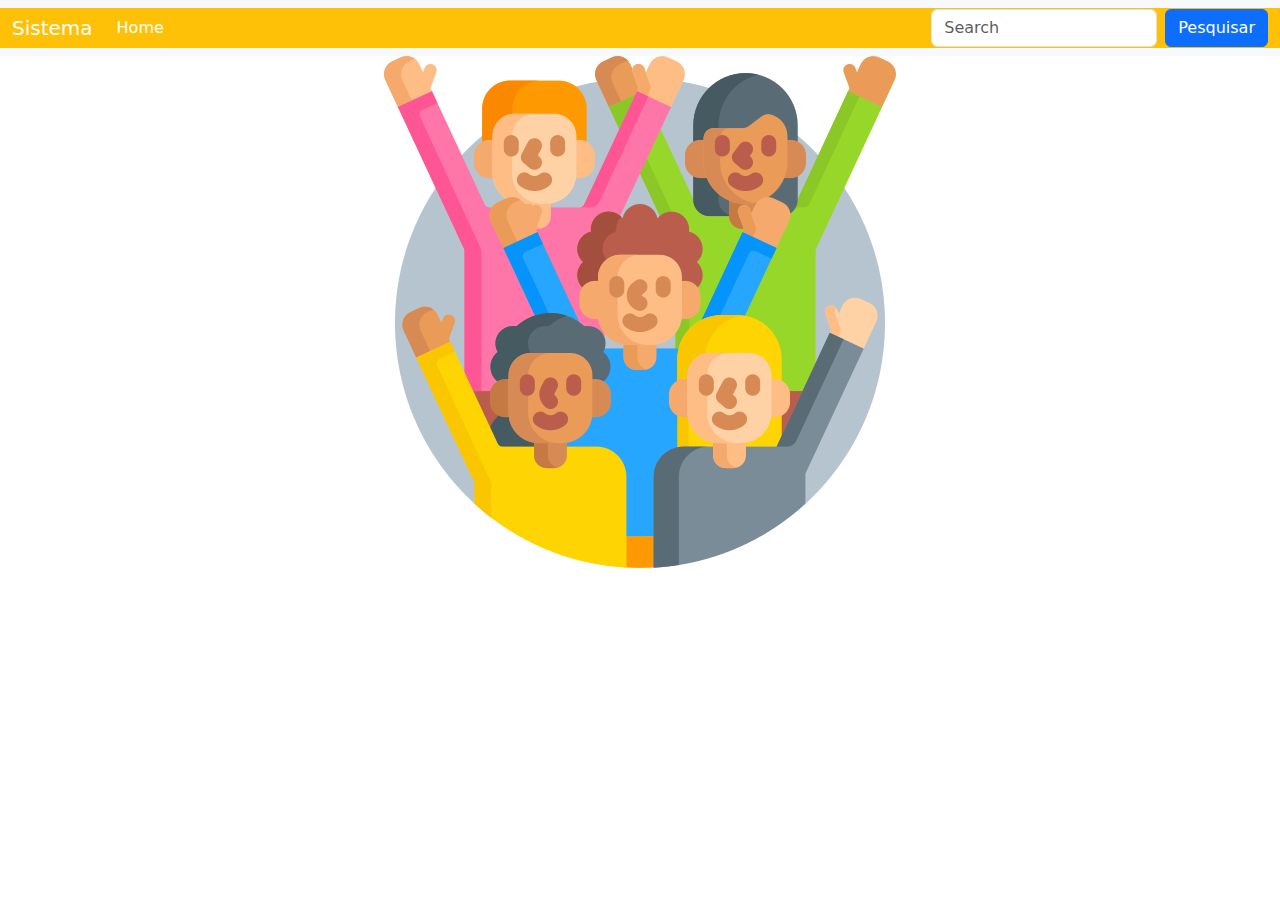
<file: index.html>
<!DOCTYPE html>
<html lang="pt-br">

<head>
    <meta charset="UTF-8">
    <meta name="viewport" content="width=device-width, initial-scale=1.0">
    <title>Home</title>
    <link href="https://cdn.jsdelivr.net/npm/bootstrap@5.3.3/dist/css/bootstrap.min.css" rel="stylesheet"
        integrity="sha384-QWTKZyjpPEjISv5WaRU9OFeRpok6YctnYmDr5pNlyT2bRjXh0JMhjY6hW+ALEwIH" crossorigin="anonymous">
</head>


<body onload="carregaMenu('app/components/menuIndex.html')">

    <nav id="menu"></nav>

    <div class="text-center">
    <img src="assets/img/pessoas.png" alt="pessoa">
    </div>
</body>
    <script src="https://cdn.jsdelivr.net/npm/bootstrap@5.3.3/dist/js/bootstrap.bundle.min.js"
    integrity="sha384-YvpcrYf0tY3lHB60NNkmXc5s9fDVZLESaAA55NDzOxhy9GkcIdslK1eN7N6jIeHz"
    crossorigin="anonymous"></script>
    <script src="../../assets/css/stilo.css"></script>
    <script src="app/components/menu.js"></script>
</html>
</file>
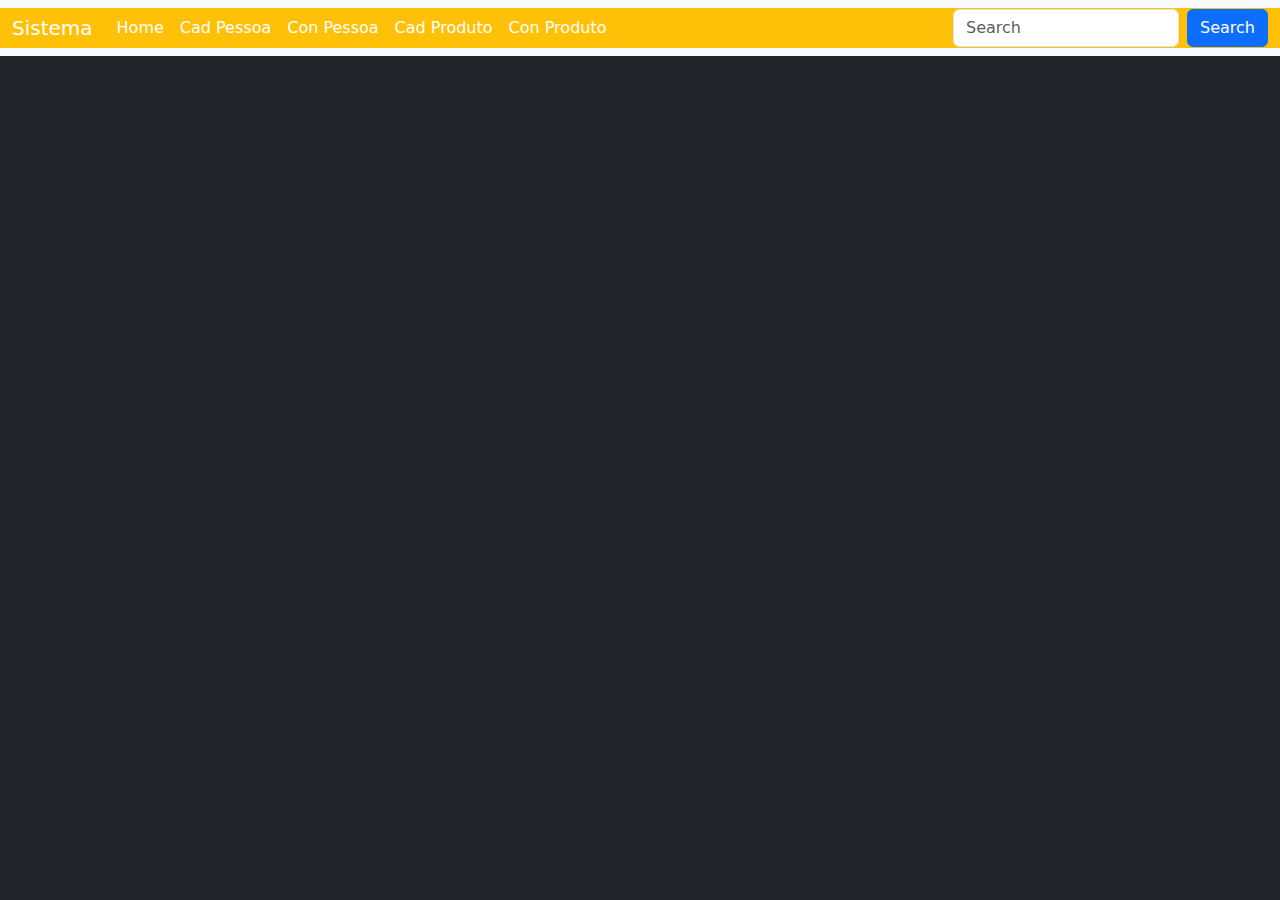
<file: app/home/home.html>
<!doctype html>
<html lang="en">

<head>
  <meta charset="utf-8">
  <meta name="viewport" content="width=device-width, initial-scale=1">
  <title>Home</title>
  <link href="https://cdn.jsdelivr.net/npm/bootstrap@5.3.3/dist/css/bootstrap.min.css" rel="stylesheet"
    integrity="sha384-QWTKZyjpPEjISv5WaRU9OFeRpok6YctnYmDr5pNlyT2bRjXh0JMhjY6hW+ALEwIH" crossorigin="anonymous">
</head>

<body class="bg-dark" onload="carregaMenu('../components/menuApp.html')">
  
  <nav id="menu"></nav>
  
  <script src="../components/menu.js"></script>
</body>
  <script src="https://cdn.jsdelivr.net/npm/bootstrap@5.3.3/dist/js/bootstrap.bundle.min.js"
    integrity="sha384-YvpcrYf0tY3lHB60NNkmXc5s9fDVZLESaAA55NDzOxhy9GkcIdslK1eN7N6jIeHz" crossorigin="anonymous"></script>
  <script src="../../assets/css/stilo.css"></script>
</html>
</file>
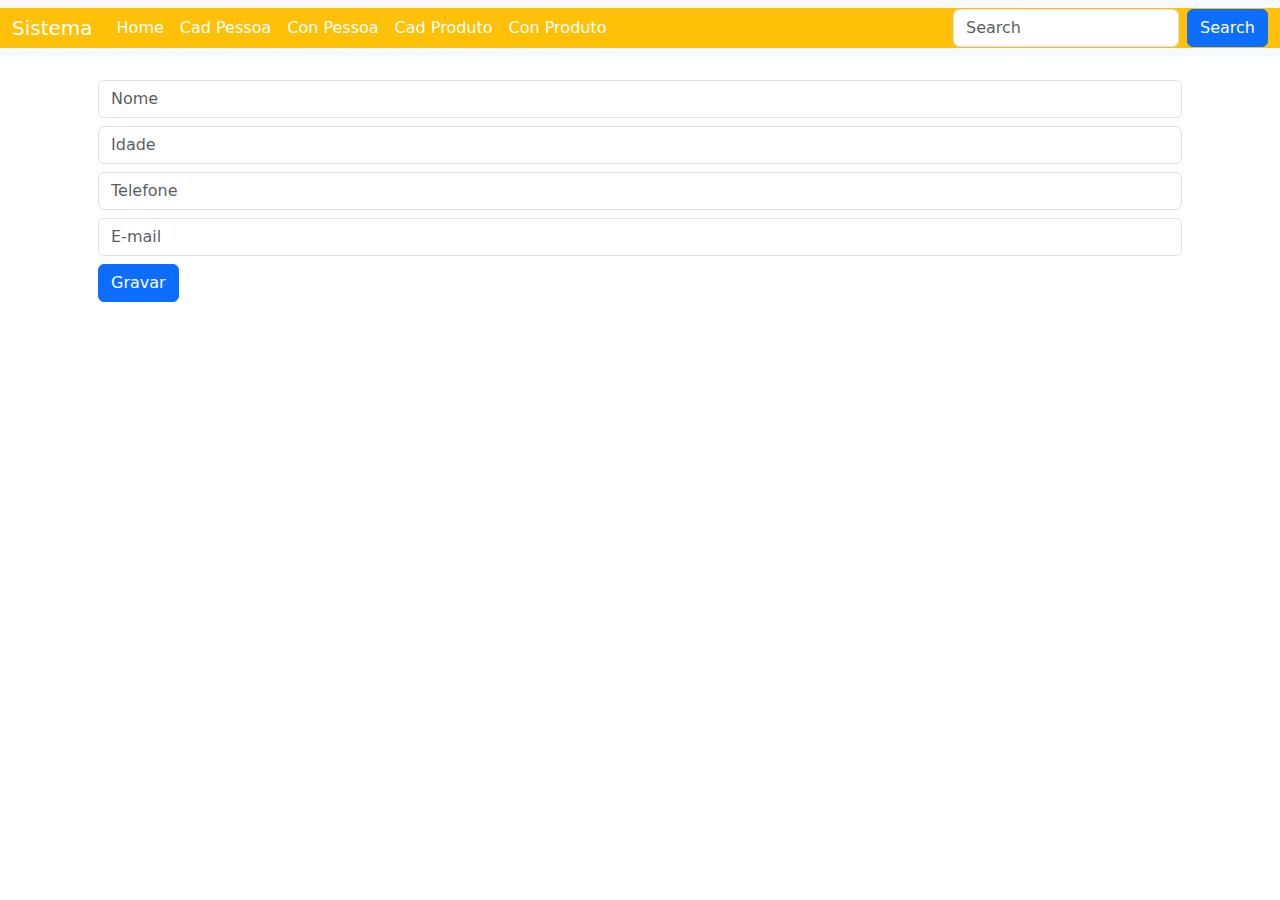
<file: app/pessoa/cadPessoa.html>
<!DOCTYPE html>
<html lang="pt-br">

<head>
    <meta charset="UTF-8">
    <meta name="viewport" content="width=device-width, initial-scale=1.0">
    <title>OO</title>
    <link href="https://cdn.jsdelivr.net/npm/bootstrap@5.3.3/dist/css/bootstrap.min.css" rel="stylesheet"
        integrity="sha384-QWTKZyjpPEjISv5WaRU9OFeRpok6YctnYmDr5pNlyT2bRjXh0JMhjY6hW+ALEwIH" crossorigin="anonymous">

</head>

<body onload="carregaMenu('../components/menuApp.html')">

    <nav id="menu"></nav>

    <div class="container">

        <form class="p-3">

            <input class="form-control mt-2" type="text" id="nome" placeholder="Nome">
            <input class="form-control mt-2" type="text" id="idade" placeholder="Idade">
            <input class="form-control mt-2" type="text" id="telefone" placeholder="Telefone">
            <input class="form-control mt-2" type="text" id="email" placeholder="E-mail">

            <input class="btn btn-primary mt-2" type="submit" onclick="gravarPessoa()" value="Gravar">
        </form>
    </div>
</body>

    <script src="cadPessoa.js"></script>
    <script src="../../models/pessoa.js"></script>
    <script src="../components/menu.js"></script>
    <script src="https://cdn.jsdelivr.net/npm/bootstrap@5.3.3/dist/js/bootstrap.bundle.min.js"
        integrity="sha384-YvpcrYf0tY3lHB60NNkmXc5s9fDVZLESaAA55NDzOxhy9GkcIdslK1eN7N6jIeHz"
        crossorigin="anonymous"></script>
    <script src="../../assets/css/stilo.css"></script>
</html>
</file>
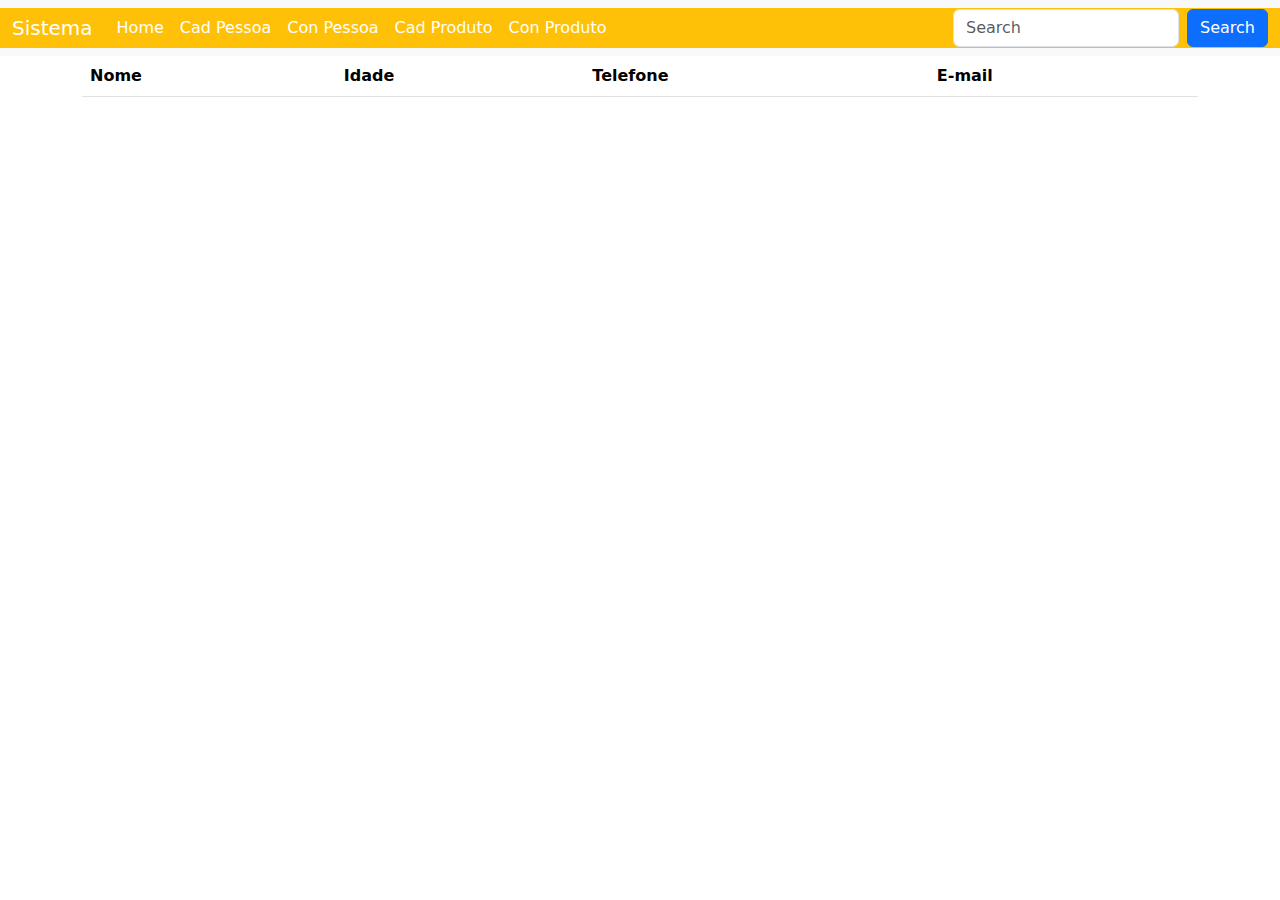
<file: app/pessoa/conPessoa.html>
<!DOCTYPE html>
<html lang="pt-br">

<head>
    <meta charset="UTF-8">
    <meta name="viewport" content="width=device-width, initial-scale=1.0">
    <title>Consultar Pessoa</title>
    <link href="https://cdn.jsdelivr.net/npm/bootstrap@5.3.3/dist/css/bootstrap.min.css" rel="stylesheet"
        integrity="sha384-QWTKZyjpPEjISv5WaRU9OFeRpok6YctnYmDr5pNlyT2bRjXh0JMhjY6hW+ALEwIH" crossorigin="anonymous">
</head>

<body onload="carregaMenu('../components/menuApp.html')">
    <nav id="menu"></nav>
    <div class="container">
        <table class="table" id="tabela">
            <thead>
                <tr>
                    <th>Nome</th>
                    <th>Idade</th>
                    <th>Telefone</th>
                    <th>E-mail</th>
                </tr>
            </thead>
            <tbody>
            </tbody>
        </table>
    </div>
</body>
    <script src="../components/menu.js"></script>
    <script src="../../models/pessoa.js"></script>
    <script src="../components/gerarTabela.js"></script>
    <script src="carregaPessoa.js"></script>
    <script src="https://cdn.jsdelivr.net/npm/bootstrap@5.3.3/dist/js/bootstrap.bundle.min.js"
        integrity="sha384-YvpcrYf0tY3lHB60NNkmXc5s9fDVZLESaAA55NDzOxhy9GkcIdslK1eN7N6jIeHz"
        crossorigin="anonymous"></script>
    <script src="../../assets/css/stilo.css"></script>
</html>
</file>
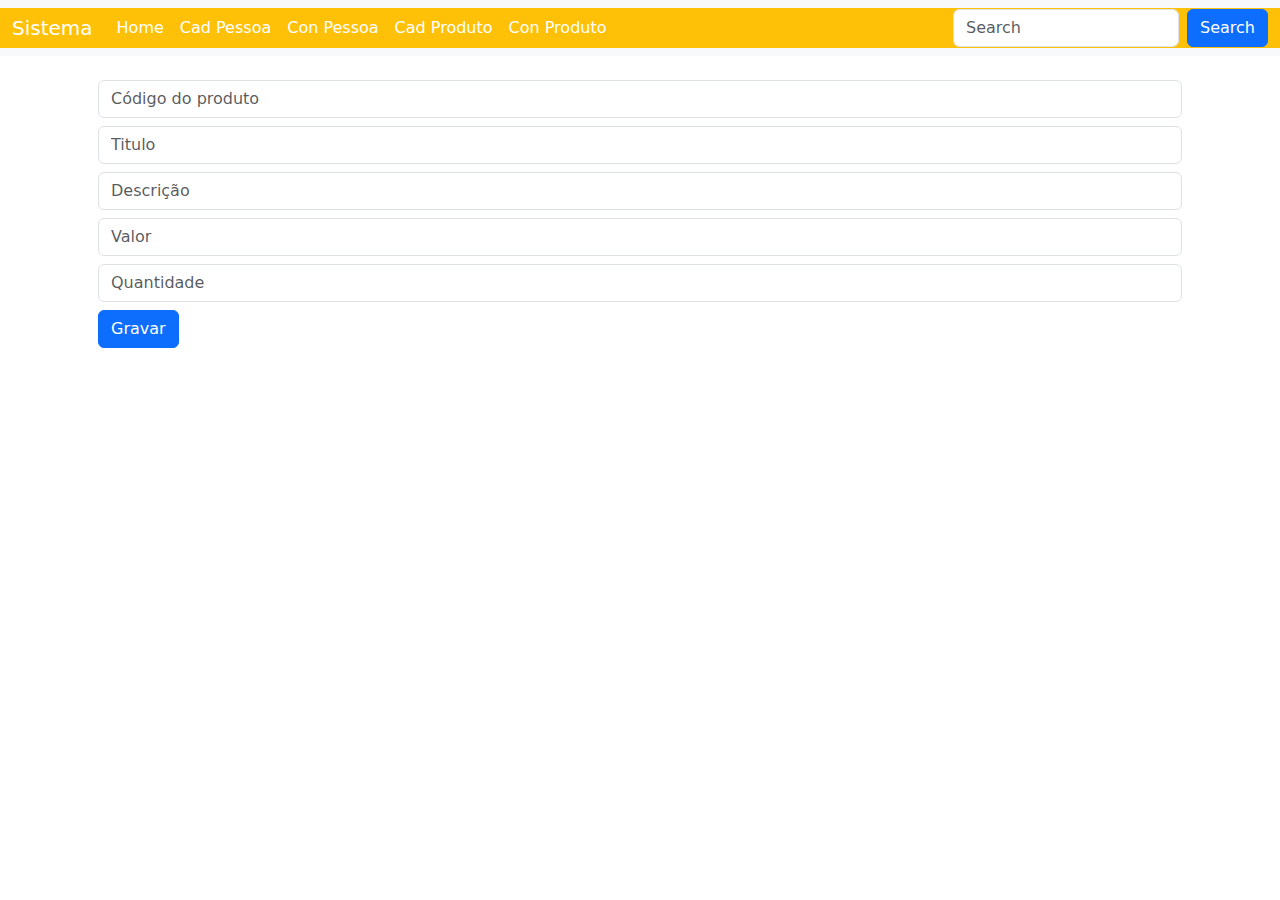
<file: app/produto/cadProduto.html>
<!DOCTYPE html>
<html lang="pt-br">

<head>
    <meta charset="UTF-8">
    <meta name="viewport" content="width=device-width, initial-scale=1.0">
    <title>Produtos</title>
    <link href="https://cdn.jsdelivr.net/npm/bootstrap@5.3.3/dist/css/bootstrap.min.css" rel="stylesheet"
        integrity="sha384-QWTKZyjpPEjISv5WaRU9OFeRpok6YctnYmDr5pNlyT2bRjXh0JMhjY6hW+ALEwIH" crossorigin="anonymous">

</head>

<body onload="carregaMenu('../components/menuApp.html')">
    <nav id="menu"></nav>
    <div class="container">
        <form class="p-3">
            <input class="form-control mt-2" type="text" id="codigo" placeholder="Código do produto">
            <input class="form-control mt-2" type="text" id="titulo" placeholder="Titulo">
            <input class="form-control mt-2" type="text" id="descricao" placeholder="Descrição">
            <input class="form-control mt-2" type="text" id="valor" placeholder="Valor">
            <input class="form-control mt-2" type="text" id="quantidade" placeholder="Quantidade">

            <input class="btn btn-primary mt-2" type="submit" onclick="gravarProduto()" value="Gravar">
        </form>
    </div>
</body>

    <script src="cadProduto.js"></script>
    <script src="../../models/produtos.js"></script>
    <script src="../components/menu.js"></script>
    <script src="https://cdn.jsdelivr.net/npm/bootstrap@5.3.3/dist/js/bootstrap.bundle.min.js"
        integrity="sha384-YvpcrYf0tY3lHB60NNkmXc5s9fDVZLESaAA55NDzOxhy9GkcIdslK1eN7N6jIeHz"
        crossorigin="anonymous"></script>
    <script src="../../assets/css/stilo.css"></script>
</html>
</file>
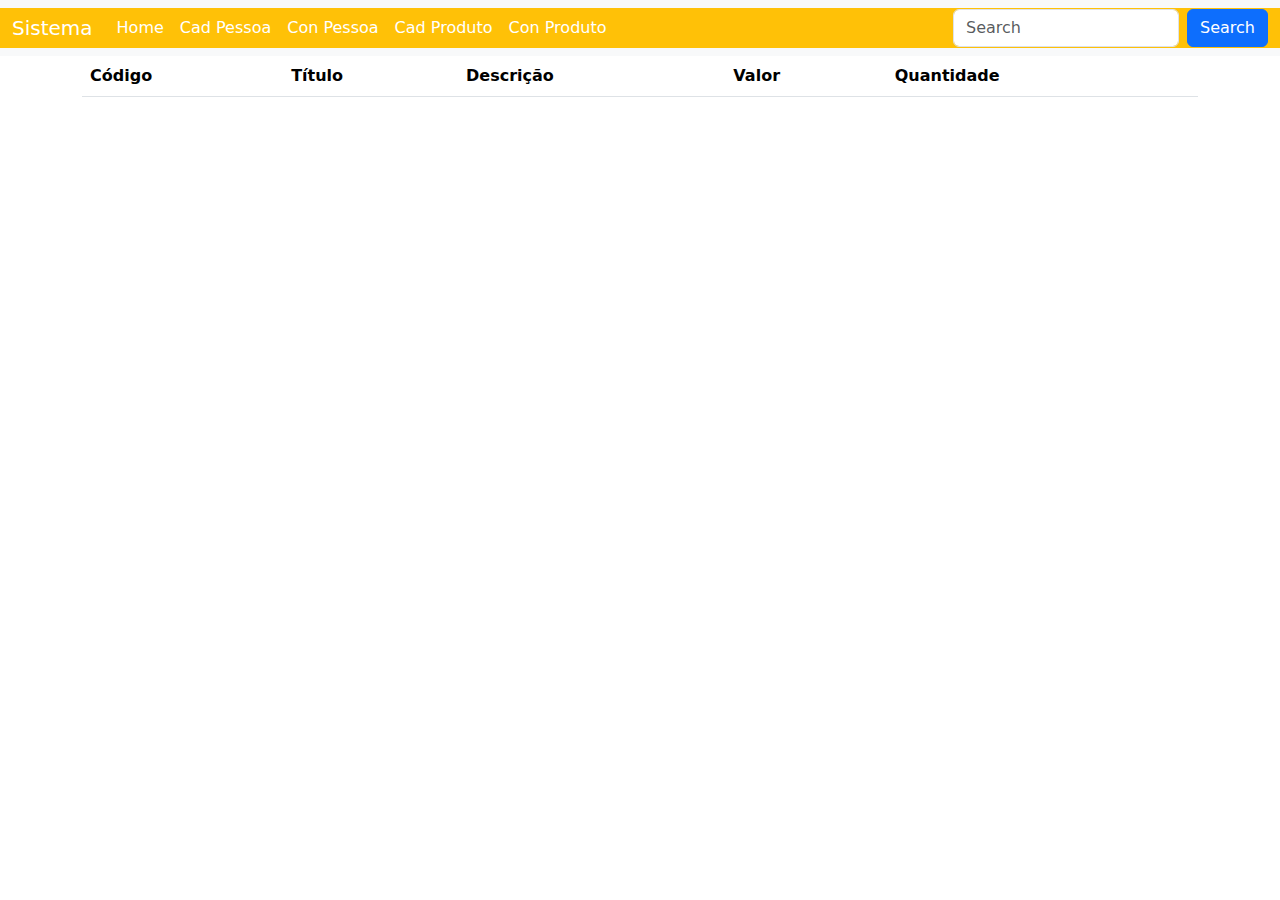
<file: app/produto/conProduto.html>
<!DOCTYPE html>
<html lang="pt-br">

<head>
    <meta charset="UTF-8">
    <meta name="viewport" content="width=device-width, initial-scale=1.0">
    <title>Consultar Produto</title>
    <link href="https://cdn.jsdelivr.net/npm/bootstrap@5.3.3/dist/css/bootstrap.min.css" rel="stylesheet"
        integrity="sha384-QWTKZyjpPEjISv5WaRU9OFeRpok6YctnYmDr5pNlyT2bRjXh0JMhjY6hW+ALEwIH" crossorigin="anonymous">
</head>

<body onload="carregaMenu('../components/menuApp.html')">
    <nav id="menu"></nav>
    <div class="container">
        <table class="table" id="tabela">
            <thead>
                <tr>
                    <th>Código</th>
                    <th>Título</th>
                    <th>Descrição</th>
                    <th>Valor</th>
                    <th>Quantidade</th>
                </tr>
            </thead>
            <tbody>

            </tbody>
        </table>
    </div>
</body>
    <script src="../components/menu.js"></script>
    <script src="../../models/produtos.js"></script>
    <script src="../components/gerarTabela.js"></script>
    <script src="carregaProduto.js"></script>
    <script src="https://cdn.jsdelivr.net/npm/bootstrap@5.3.3/dist/js/bootstrap.bundle.min.js"
        integrity="sha384-YvpcrYf0tY3lHB60NNkmXc5s9fDVZLESaAA55NDzOxhy9GkcIdslK1eN7N6jIeHz"
        crossorigin="anonymous"></script>
    <script src="../../assets/css/stilo.css"></script>
</html>
</file>
